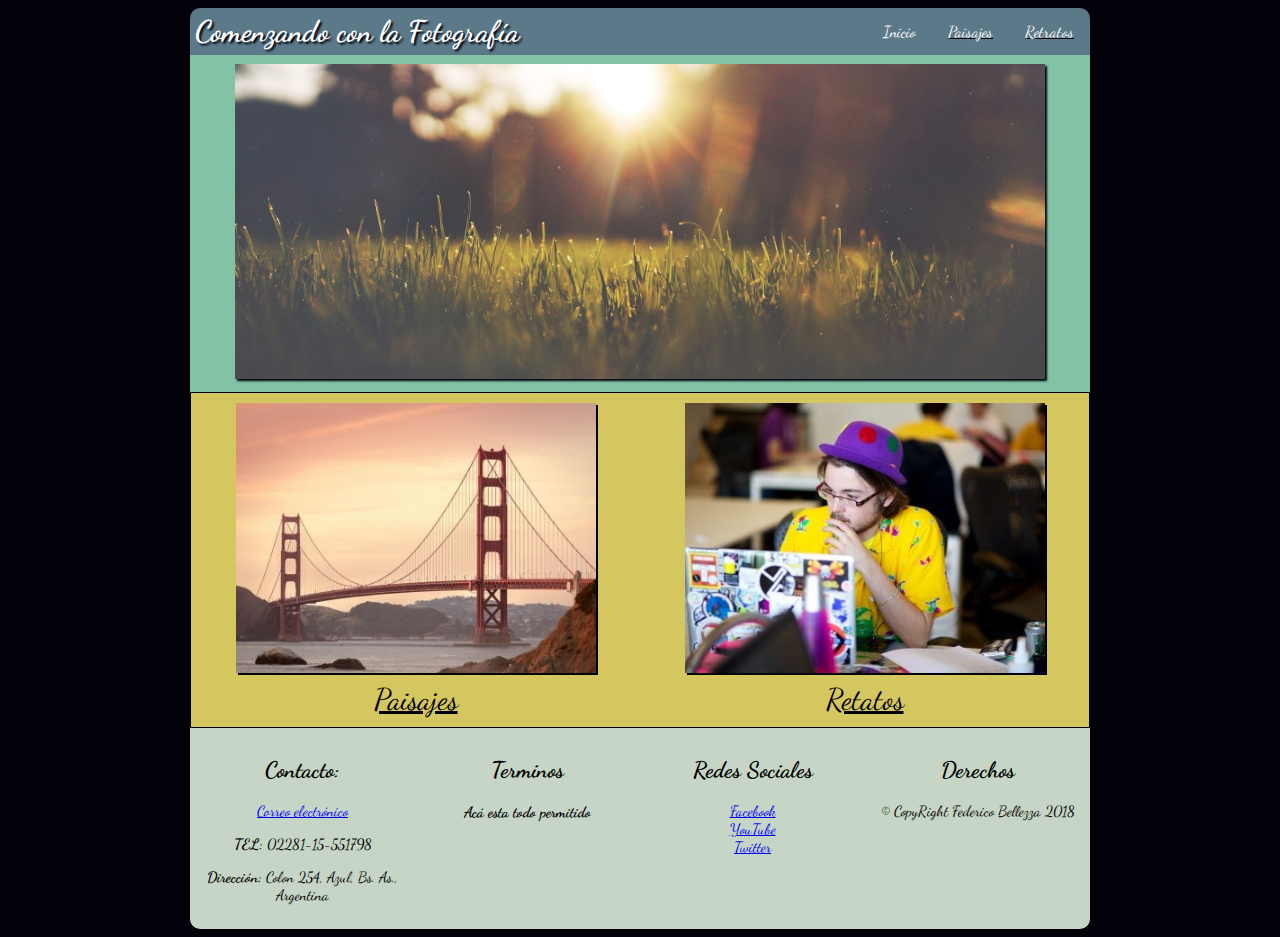
<file: index.html>
<!DOCTYPE html>
<html>
<head>
	<meta charset="UTF-8">
	<meta name="description" content="Comenzando con la Fotografía">
	<meta name="keywords" content="Sitio para fotógrafos principiantes donde podran exponer su originalidad, creatividad y técnica al tomar fotografías">
	<meta name="author" content="Federico Bellezza">
	<meta name="viewport" content="width=device-width, initial-scale=1.0">

	<link rel="stylesheet" href="css/estilos.css">
	<link href="https://fonts.googleapis.com/css?family=Dancing+Script" rel="stylesheet">
	<title>Comenzando con la Fotografía</title>

</head>
<body>
	<header>
		<h1>Comenzando con la Fotografía</h1>
		<nav>
			<ul>
				<li class="active"><a  href="index.html">Inicio</a></li>
				<li class="dactive"><a href="paisajes.html">Paisajes</a></li>
				<li class="dactive"><a href="retratos.html">Retratos</a></li>
			</ul>
		</nav>
		<div class="clear"></div>
	</header>
	<div id="contenido">
		<img class="img-central" src="img/2.jpg" width="90%">
		<div class="flex-container">
			<a  href="paisajes.html"><img class="rotate" src="img/6.jpg" width="90%"> Paisajes</a>
			<a  href="retratos.html"><img class="traslate" src="img/15.jpg" width="90%">Retatos</a>
		</div>
	</div>
	<footer class="flex-footer">
		<div>
			<h2>Contacto:</h2>
			<a href="mailto:fede_bellezza@hotmail.com">Correo electrónico</a><br>			
			<p><b>TEL:</b> 02281-15-551798</p>
			<p><b>Dirección:</b> Colon 254, Azul, Bs. As., Argentina</p>
		</div>
		<div>
			<h2>Terminos</h2>
			<h4>Acá esta todo permitido</h4>
		</div>
		<div>
			<h2>Redes Sociales</h2>
			<a href="https://www.facebook.com/fbellezza" target="_blank">Facebook</a><br>
			<a href="https://www.facebook.com/fbellezza" target="_blank">YouTube</a><br>
			<a href="https://www.facebook.com/fbellezza" target="_blank">Twitter</a><br>

		</div>
		<div>
			<h2>Derechos</h2>
			<p>© CopyRight Federico Bellezza 2018</p>
		</div>
	</footer>
</body>
</html>
</file>
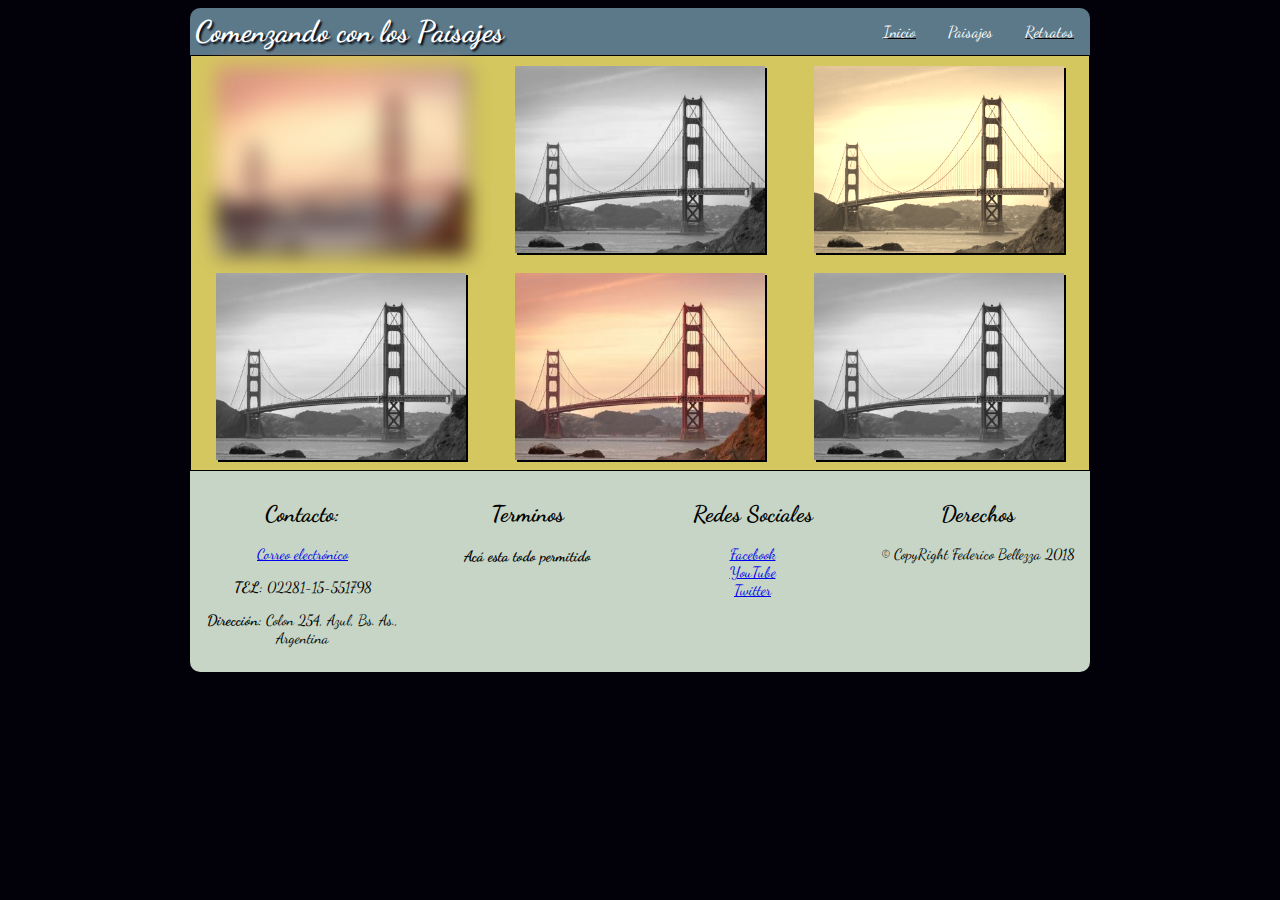
<file: paisajes.html>
<!DOCTYPE html>
<html>
<head>
	<meta charset="UTF-8">
	<meta name="description" content="Comenzando con la Fotografía">
	<meta name="keywords" content="Sitio para fotógrafos principiantes donde podran exponer su originalidad, creatividad y técnica al tomar fotografías">
	<meta name="author" content="Federico Bellezza">
	<meta name="viewport" content="width=device-width, initial-scale=1.0">

	<link rel="stylesheet" href="css/estilos.css">
	<link href="https://fonts.googleapis.com/css?family=Dancing+Script" rel="stylesheet">
	<title>Comenzando con la Fotografía</title>

</head>
<body>
	<header>
		<h1>Comenzando con los Paisajes</h1>
		<nav>
			<ul>
				<li class="dactive"><a  href="index.html">Inicio</a></li>
				<li class="active"><a href="paisajes.html">Paisajes</a></li>
				<li class="dactive"><a href="retratos.html">Retratos</a></li>
			</ul>
		</nav>
		<div class="clear"></div>
	</header>
	<div id="contenido">
		<div class="flex-containerPaisaje">
				<img class="paisajes img1" src="img/6.jpg" width="90%">
				<img class="paisajes img246" src="img/6.jpg" width="90%">
				<img class="paisajes img3" src="img/6.jpg" width="90%">
				<img class="paisajes img246" src="img/6.jpg" width="90%">
				<img class="paisajes" src="img/6.jpg" width="90%">
				<img class="paisajes img246" src="img/6.jpg" width="90%">

				
		</div>
	</div>
	<footer class="flex-footer">
		<div>
			<h2>Contacto:</h2>
			<a href="mailto:fede_bellezza@hotmail.com">Correo electrónico</a><br>			
			<p><b>TEL:</b> 02281-15-551798</p>
			<p><b>Dirección:</b> Colon 254, Azul, Bs. As., Argentina</p>
		</div>
		<div>
			<h2>Terminos</h2>
			<h4>Acá esta todo permitido</h4>
		</div>
		<div>
			<h2>Redes Sociales</h2>
			<a href="https://www.facebook.com/fbellezza" target="_blank">Facebook</a><br>
			<a href="https://www.facebook.com/fbellezza" target="_blank">YouTube</a><br>
			<a href="https://www.facebook.com/fbellezza" target="_blank">Twitter</a><br>

		</div>
		<div>
			<h2>Derechos</h2>
			<p>© CopyRight Federico Bellezza 2018</p>
		</div>
	</footer>
</body>
</html>
</file>
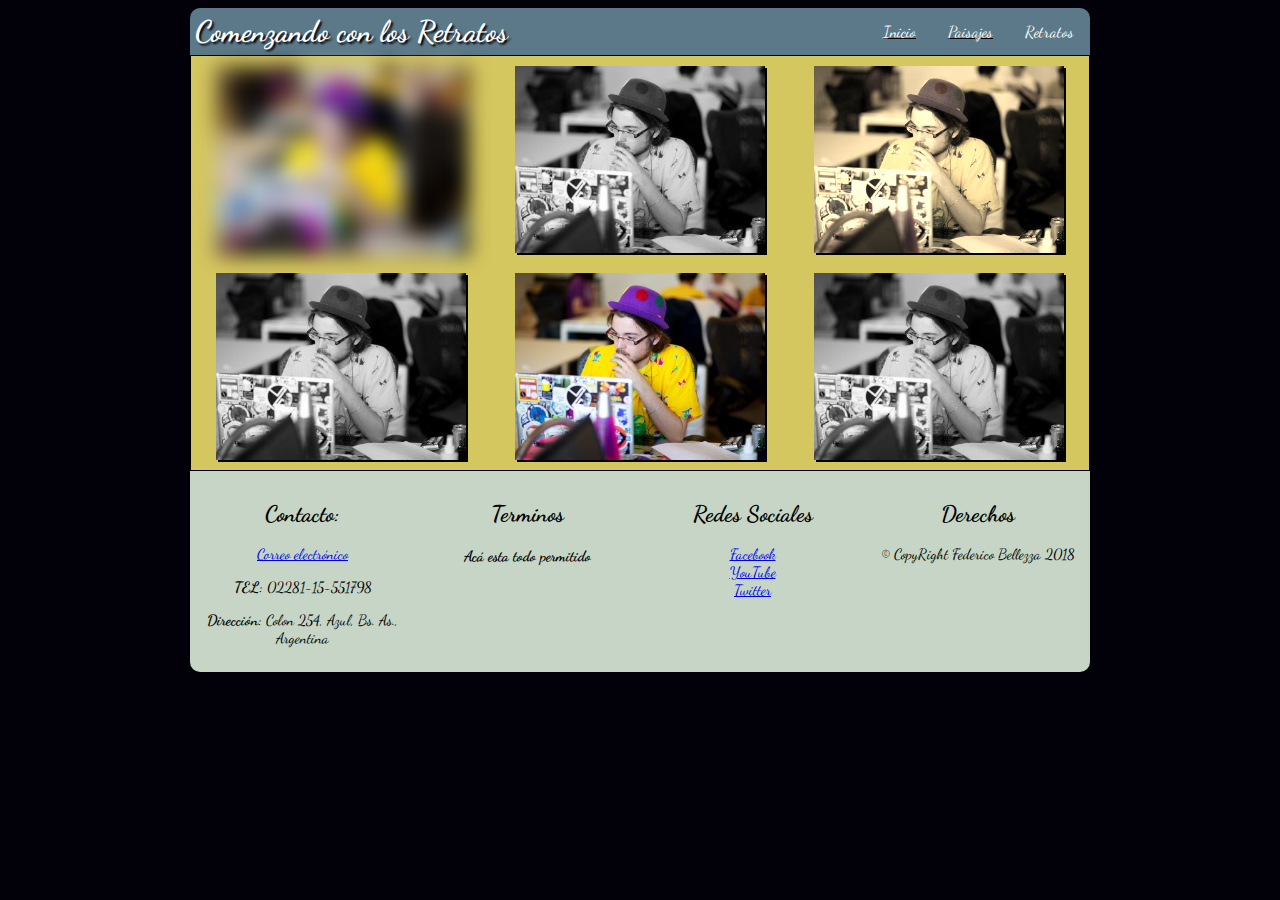
<file: retratos.html>
<!DOCTYPE html>
<html>
<head>
	<meta charset="UTF-8">
	<meta name="description" content="Comenzando con la Fotografía">
	<meta name="keywords" content="Sitio para fotógrafos principiantes donde podran exponer su originalidad, creatividad y técnica al tomar fotografías">
	<meta name="author" content="Federico Bellezza">
	<meta name="viewport" content="width=device-width, initial-scale=1.0">

	<link rel="stylesheet" href="css/estilos.css">
	<link href="https://fonts.googleapis.com/css?family=Dancing+Script" rel="stylesheet">
	<title>Comenzando con la Fotografía</title>

</head>
<body>
	<header>
		<h1>Comenzando con los Retratos</h1>
		<nav>
			<ul>
				<li class="dactive"><a  href="index.html">Inicio</a></li>
				<li class="dactive"><a href="paisajes.html">Paisajes</a></li>
				<li class="active"><a href="retratos.html">Retratos</a></li>
			</ul>
		</nav>
		<div class="clear"></div>
	</header>
	<div id="contenido">
		<div class="flex-containerPaisaje">
				<img class="paisajes img1" src="img/15.jpg" width="90%">
				<img class="paisajes img246" src="img/15.jpg" width="90%">
				<img class="paisajes img3" src="img/15.jpg" width="90%">
				<img class="paisajes img246" src="img/15.jpg" width="90%">
				<img class="paisajes" src="img/15.jpg" width="90%">
				<img class="paisajes img246" src="img/15.jpg" width="90%">

				
		</div>
	</div>
	<footer class="flex-footer">
		<div>
			<h2>Contacto:</h2>
			<a href="mailto:fede_bellezza@hotmail.com">Correo electrónico</a><br>			
			<p><b>TEL:</b> 02281-15-551798</p>
			<p><b>Dirección:</b> Colon 254, Azul, Bs. As., Argentina</p>
		</div>
		<div>
			<h2>Terminos</h2>
			<h4>Acá esta todo permitido</h4>
		</div>
		<div>
			<h2>Redes Sociales</h2>
			<a href="https://www.facebook.com/fbellezza" target="_blank">Facebook</a><br>
			<a href="https://www.facebook.com/fbellezza" target="_blank">YouTube</a><br>
			<a href="https://www.facebook.com/fbellezza" target="_blank">Twitter</a><br>

		</div>
		<div>
			<h2>Derechos</h2>
			<p>© CopyRight Federico Bellezza 2018</p>
		</div>
	</footer>
</body>
</html>
</file>
<file: css/estilos.css>
body {
	font-family: Dancing Script;
	background: #02010a;
}
.clear{
	clear: both;
}


header{
	width: 900px;
	background-color: #5b7989;
	border-radius:  10px 10px 0px 0px;
	margin: 0 auto;
	animation: header 2s;
	
}

header h1{
	color: #ffffff;
	text-shadow: 2px 2px 2px #02010a;
	font-size:30px;
	float: left;
	margin: 5px;
	text-align: left;

}

header ul {
    list-style-type: none;
    margin: 0;
    overflow: hidden;
    float: right;
}

header ul li {
   float: left;
}

header ul li a {
    display: block;
    color: white;
    text-align: center;
    padding: 14px 16px;
    text-decoration: none;
}


header ul li a:hover {
    background-color: #ccc;
    border-radius: 10px;
}

.active{
	text-decoration: none;
}
.dactive{
	text-decoration: underline;
}

img{
	box-shadow: 2px 2px #02010a;

}

#contenido{
	max-width: 900px;
	margin: 0 auto;
	vertical-align: center;
	background: #82c3a6;
}

.img-central{
	margin: 1% 5%;
	box-shadow: 2px 2px 2px #02010a;
}

.flex-container {
  display: flex;
  flex-wrap: wrap;
  background-color: #d5c75f;
  border: 1px solid;
}

.flex-container > a {
  width: 400px;
  margin: 10px auto;
  text-align: center;
  font-size: 30px;
  color: #000;
 
}
.flex-container > a img{
	box-shadow: 2px #02010a;
  
}

.flex-container > a img.rotate:hover{
	-webkit-transform: rotate(10deg);
	transform: rotate(10deg);
	box-shadow: 2px #82c3a6;
  	border: 2px solid #02010a;
}

.flex-container > a img.traslate:hover{
	-webkit-transform: translate(20px, -5px);
	transform: translate(20px, -5px)
	box-shadow: 2px #82c3a6;
  	border: 2px solid #02010a;
}

/* comienzo paisaje*/
.flex-containerPaisaje {
  display: flex;
  flex-wrap: wrap;
  background-color: #d5c75f;
  border: 1px solid;
}

.paisajes{
	width: 250px;
	height: 187px;
	margin: 10px auto;
}

.img1{
	-webkit-filter:blur(10px);
	filter:blur(10px);
}

.img246{
	-webkit-filter: grayscale(100%);
    filter: grayscale(100%);
}
.img3{
	filter:sepia(90%);
	filter:sepia(90%);
}
/* fin paisaje*/

.flex-footer {
  display: flex;
  flex-wrap: wrap;
  background-color: #C6d5c5;
  max-width: 900px;
  margin: 0 auto;
  border-radius: 0px 0px  10px 10px;

}

.flex-footer > div {
  width: 200px;
  margin: 10px auto;
  text-align: center;
  font-size: 15px;
  color: #000;
 
}
/* media query*/
@media only screen and (max-width: 899px) {
   header{
   	width: 100%;
   	text-align: center;
   }
   header h1{
   	text-align: center;
   	float: none;
   }
   header ul{
   	float: none;
   	text-align: center;
   	padding-left: 0;
   }
   header ul li{
   	width: 20%;
   }
   header nav{
   	padding: 0;
   	text-align: center;
   	margin-left: 25%;
   }
}

/*Animacion*/
@-webkit-keyframes header{
	0%{
		margin-top: 150%
	}

	60%{
		margin-top: -5%;
	}

	100%{
		margin-top: 0%
	}

}
</file>
